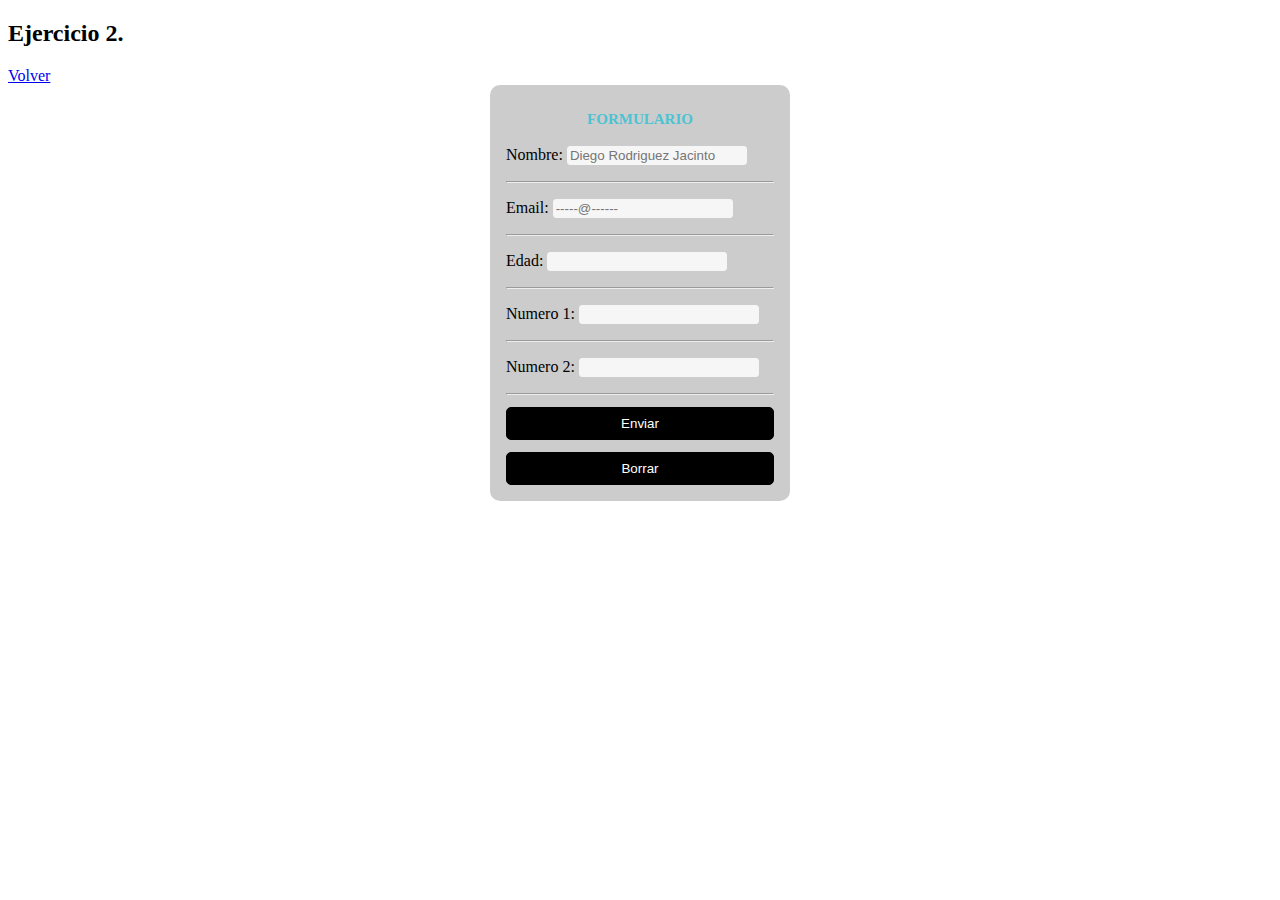
<file: Actividades entorno Servidor 2/Tarea2/index.html>
<!DOCTYPE html>
<html lang="en">
<head>
    <meta charset="UTF-8">
    <meta http-equiv="X-UA-Compatible" content="IE=edge">
    <meta name="viewport" content="width=device-width, initial-scale=1.0">
    <link rel="stylesheet" href="estilos.css">
    <title>Formulario con PHP</title>
</head>
<body>
    <h2>Ejercicio 2.</h2>
    <a href="../" target="_self">Volver</a>
    <form action="index2.php" method="post">
        <h1>FORMULARIO</h1>
        <div>
            Nombre: <input type="text" name="nombre" placeholder="Diego Rodriguez Jacinto"><br>
            <hr>
        </div>
        <div>
            Email: <input type="email" name="email" placeholder="-----@------"><br>
            <hr>
        </div>
        <div>
            Edad: <input type="text" name="edad" size="1"><br>
            <hr>
        </div>
        <div>
            Numero 1: <input type="text" name="numero1" size="1"><br>
            <hr>
        </div>
        <div>
            Numero 2: <input type="text" name="numero2" size="1"><br>
            <hr>
        </div>
        <input type="submit" value="Enviar">
        <input type="reset" value="Borrar">
    </form>
</body>
</html>
</file>
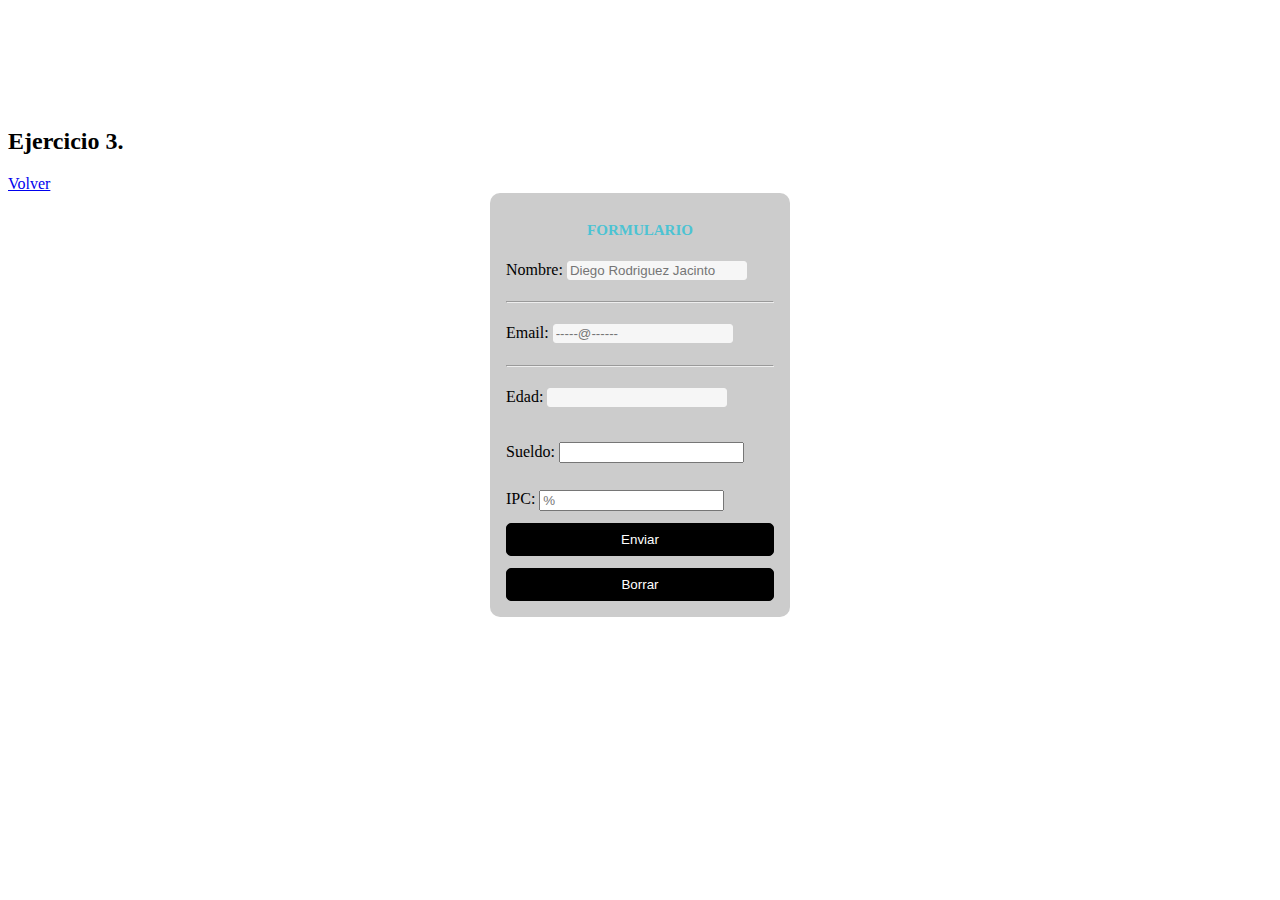
<file: Actividades entorno Servidor 2/Tarea3/index.html>
<!DOCTYPE html>
<html lang="en">
<head>
    <meta charset="UTF-8">
    <meta http-equiv="X-UA-Compatible" content="IE=edge">
    <meta name="viewport" content="width=device-width, initial-scale=1.0">
    <link rel="stylesheet" href="estilos.css">
    <title>Formulario con PHP</title>
</head>
<body>
    <h2>Ejercicio 3.</h2>
    <a href="../" target="_self">Volver</a>
    <form action="index2.php" method="post">
        <h1>FORMULARIO</h1>
        <div>
            Nombre: <input type="text" name="nombre" placeholder="Diego Rodriguez Jacinto"><br>
            <hr>
        </div>
        <div>
            Email: <input type="email" name="email" placeholder="-----@------"><br>
            <hr>
        </div>
        <div>
            Edad: <input type="text" name="edad" size="1"><br>
        </div>
        <div>
            Sueldo: <input type="number" name="sueldo" size="1"><br>
        </div>
        <div>
            IPC: <input type="number" name="ipc" size="1" placeholder="%"><br>
        </div>
        <input type="submit" value="Enviar">
        <input type="reset" value="Borrar">
    </form>
</body>
</html>
</file>
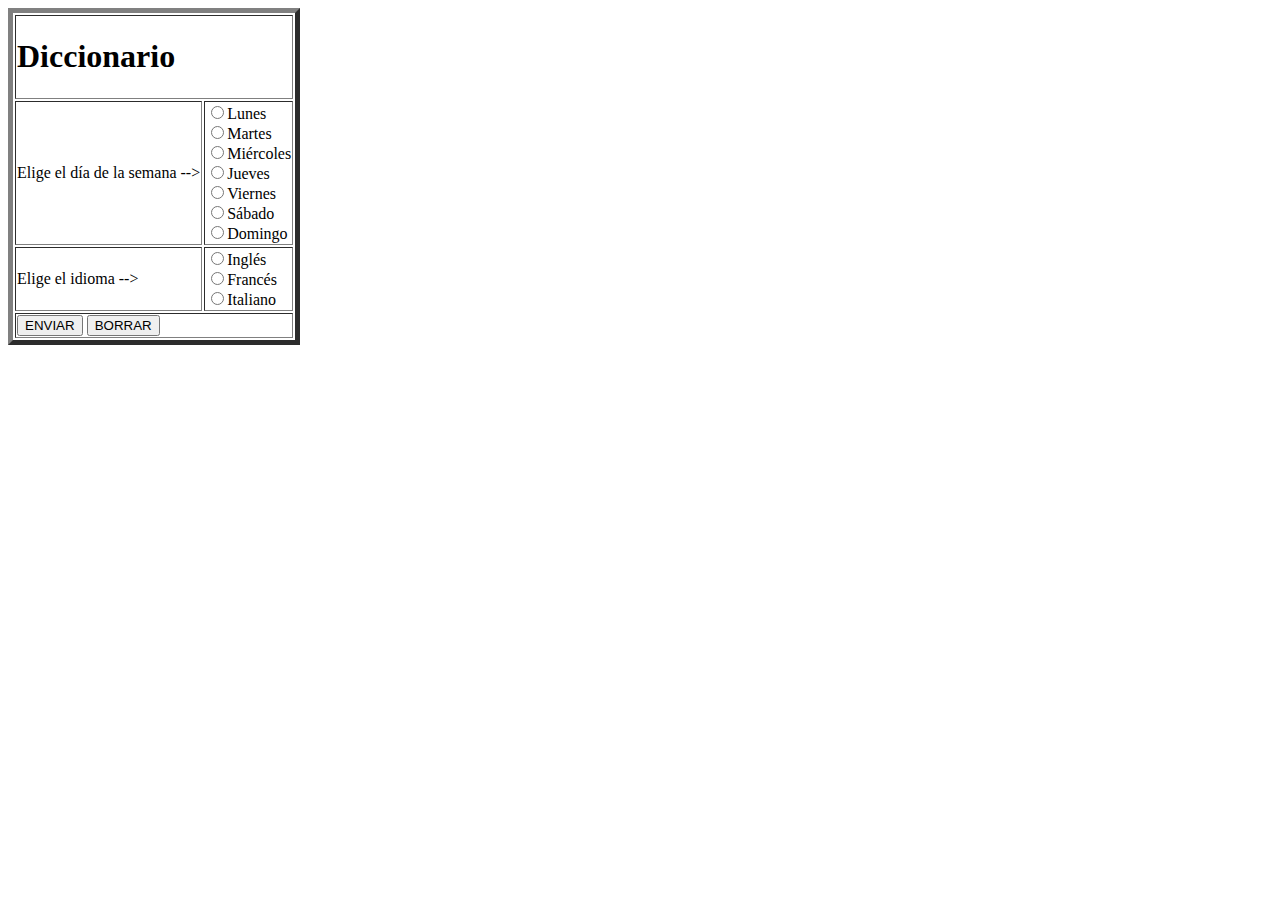
<file: Actividades entorno Servidor 2/Tarea4.1/index.html>
<!DOCTYPE html>
<html lang="en">
<head>
    <meta charset="UTF-8">
    <meta http-equiv="X-UA-Compatible" content="IE=edge">
    <meta name="viewport" content="width=device-width, initial-scale=1.0">
    <title>Document</title>
</head>
<body>
    
    <table border="5">
        <form action="index.php" method="post">
            <tr>
                <td colspan="2">
                    <h1>Diccionario</h1>
                </td>
            </tr>
            <tr>
                <td>
                    Elige el día de la semana -->
                </td>
                <td>
                    <input type="radio" name="dia" value="0">Lunes<br>
                    <input type="radio" name="dia" value="1">Martes<br>
                    <input type="radio" name="dia" value="2">Miércoles<br>
                    <input type="radio" name="dia" value="3">Jueves<br>
                    <input type="radio" name="dia" value="4">Viernes<br>
                    <input type="radio" name="dia" value="5">Sábado<br>
                    <input type="radio" name="dia" value="6">Domingo<br>
                </td>
            </tr>
            <tr>
                <td>
                    Elige el idioma -->
                </td>
                <td>
                    <input type="radio" name="idioma" value="0">Inglés<br>
                    <input type="radio" name="idioma" value="1">Francés<br>
                    <input type="radio" name="idioma" value="2">Italiano<br>
                </td>
            </tr>
            <tr>
                <td colspan="2">
                    <input type="submit" name="enviar" value="ENVIAR">
                    <input type="reset" name="borrar" value="BORRAR">
                </td>
            </tr>
        </form>
    </table>
</body>
</html>
</file>
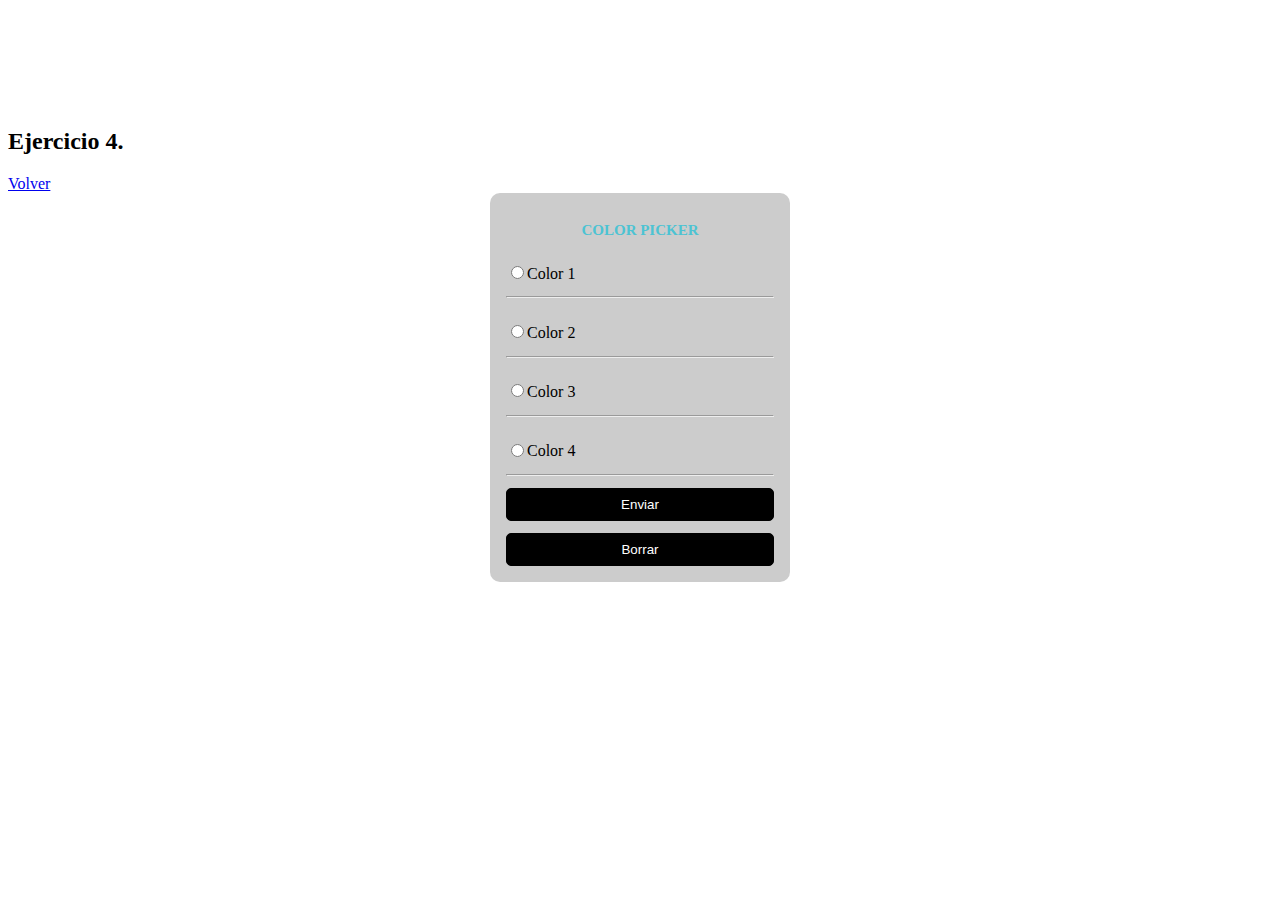
<file: Actividades entorno Servidor 2/Tarea4/index.html>
<!DOCTYPE html>
<html lang="en">
<head>
    <meta charset="UTF-8">
    <meta http-equiv="X-UA-Compatible" content="IE=edge">
    <meta name="viewport" content="width=device-width, initial-scale=1.0">
    <link rel="stylesheet" href="estilos.css">
    <title>Formulario con PHP</title>
</head>
<body>
    <h2>Ejercicio 4.</h2>
    <a href="../" target="_self">Volver</a>
    <form action="index2.php" method="post">
        <h1>COLOR PICKER</h1>
        <div>
            <input type="radio" name="aaa" value="green">Color 1<br>
            <hr>
        </div>
        <div>
            <input type="radio" name="aaa" value="red">Color 2<br>
            <hr>
        </div>
        <div>
            <input type="radio" name="aaa" value="yellow">Color 3<br>
            <hr>
        </div>
        <div>
            <input type="radio" name="aaa" value="orange">Color 4<br>
            <hr>
        </div>
        <input type="submit" value="Enviar">
        <input type="reset" value="Borrar">
    </form>
</body>
</html>
</file>
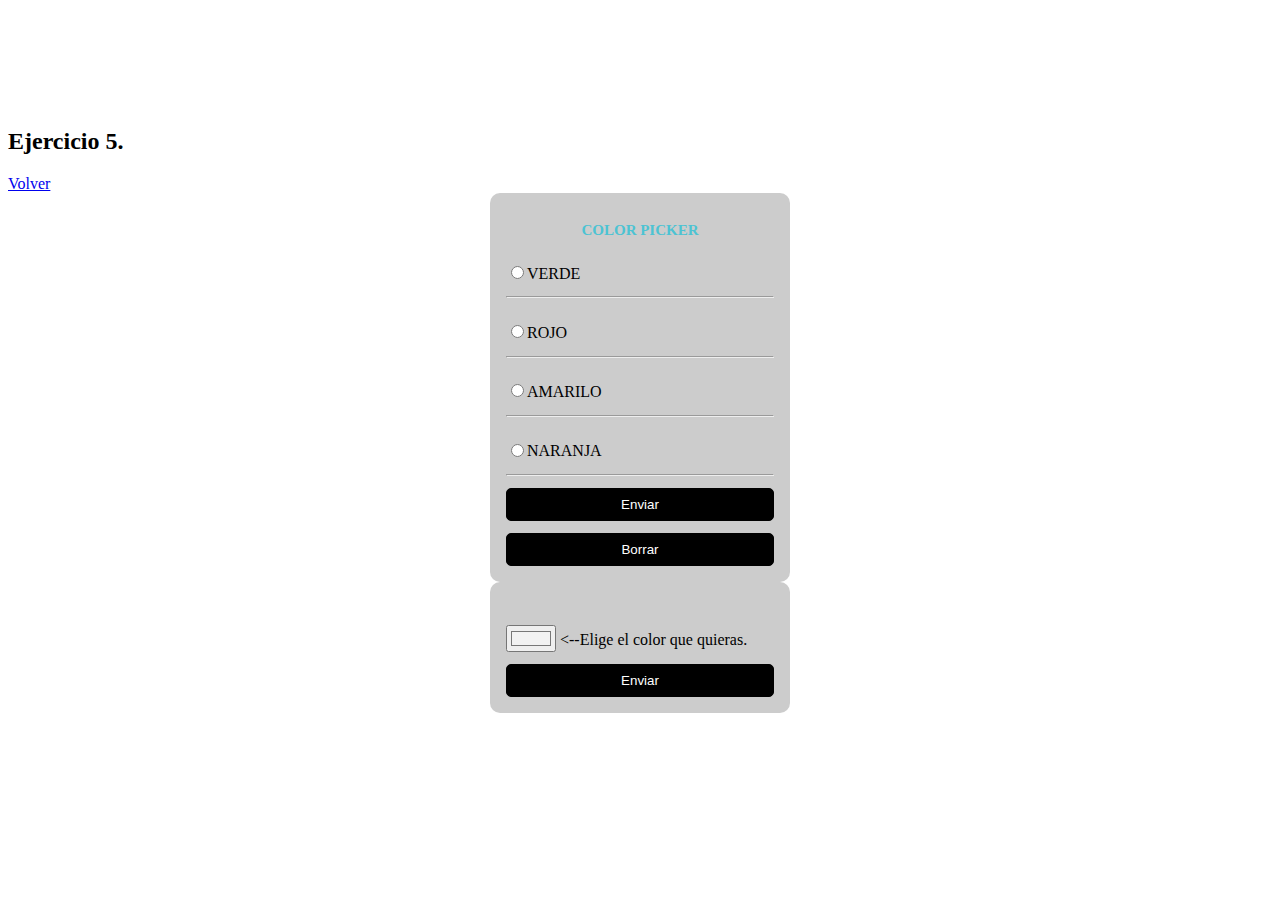
<file: Actividades entorno Servidor 2/Tarea5/index.html>
<!DOCTYPE html>
<html lang="en">
<head>
    <meta charset="UTF-8">
    <meta http-equiv="X-UA-Compatible" content="IE=edge">
    <meta name="viewport" content="width=device-width, initial-scale=1.0">
    <link rel="stylesheet" href="estilos.css">
    <title>Formulario con PHP</title>
</head>
<body>
    <h2>Ejercicio 5.</h2>
    <a href="../" target="_self">Volver</a>
    <form action="index2.php" method="post">
        <h1>COLOR PICKER</h1>
        <div>
            <input type="radio" name="aaa" value="green">VERDE<br>
            <hr>
        </div>
        <div>
            <input type="radio" name="aaa" value="red">ROJO<br>
            <hr>
        </div>
        <div>
            <input type="radio" name="aaa" value="yellow">AMARILO<br>
            <hr>
        </div>
        <div>
            <input type="radio" name="aaa" value="orange">NARANJA<br>
            <hr>
        </div>
        <input type="submit" value="Enviar">
        <input type="reset" value="Borrar">
    </form>
    <form action="index2.php" method="post">
        <div>
            <input type="color" name="aaa" value="#f2f2f2"> <--Elige el color que quieras.<br>
            <input type="submit" value="Enviar">
        </div>
    </form>
</body>
</html>
</file>
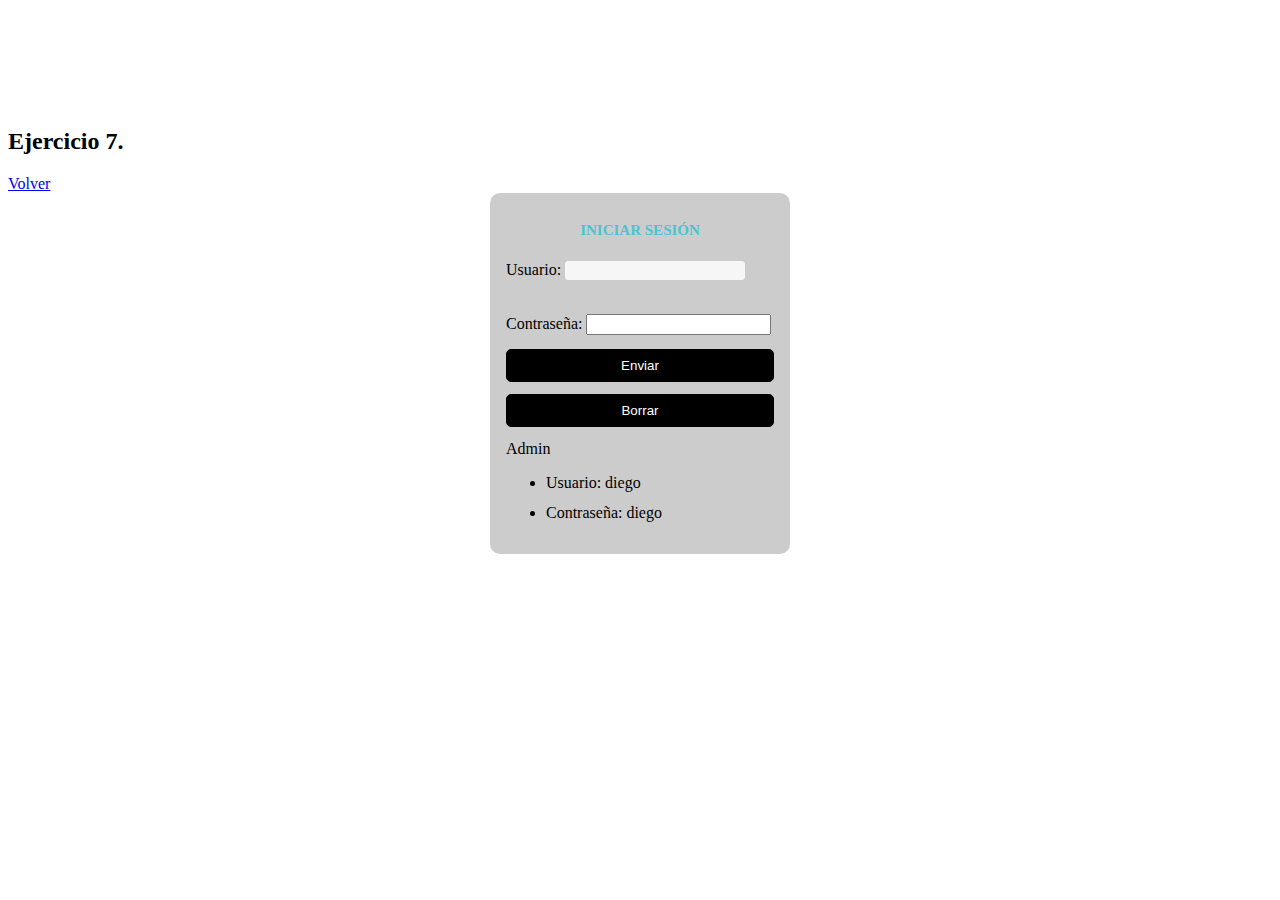
<file: Actividades entorno Servidor 2/Tarea7/index.html>
<!DOCTYPE html>
<html lang="en">
<head>
    <meta charset="UTF-8">
    <meta http-equiv="X-UA-Compatible" content="IE=edge">
    <meta name="viewport" content="width=device-width, initial-scale=1.0">
    <link rel="stylesheet" href="estilos.css">
    <title>Login con PHP</title>
</head>
<body>
    <h2>Ejercicio 7.</h2>
    <a href="../" target="_self">Volver</a>
    <form action="index2.php" method="post">
        <h1>INICIAR SESIÓN</h1>
            <div>
                Usuario: <input type="text" name="usuario" required>
            </div>
            <div>
                Contraseña: <input type="password" name="contrasenia" required>
            </div>
            <div>
                <input type=submit value="Enviar">
                <input type="reset" value="Borrar">
                    <div>
                        <p>Admin</p>
                        <ul>
                            <li>Usuario: diego</li>
                            <li>Contraseña: diego</li>
                        </ul>
                    </div>
           </div>
   </form>
</body>
</html>
</file>
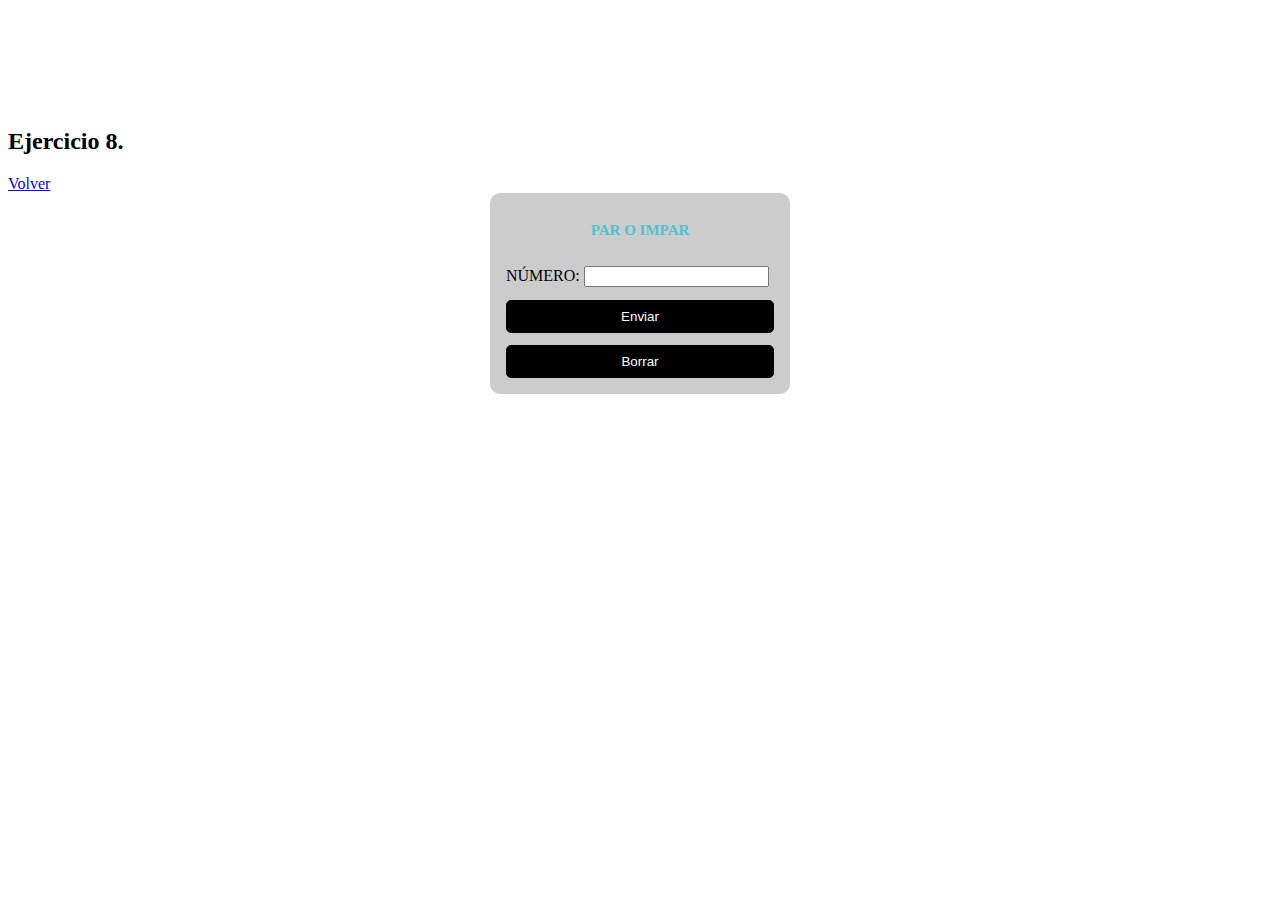
<file: Actividades entorno Servidor 2/Tarea8/index.html>
<!DOCTYPE html>
<html lang="en">
<head>
    <meta charset="UTF-8">
    <meta http-equiv="X-UA-Compatible" content="IE=edge">
    <meta name="viewport" content="width=device-width, initial-scale=1.0">
    <link rel="stylesheet" href="estilos.css">
    <title> Par, Impar con PHP</title>
</head>
<body>
    <h2>Ejercicio 8.</h2>
    <a href="../" target="_self">Volver</a>
    <form action="index2.php" method="post">
        <h1>PAR O IMPAR</h1>
            <div>
                NÚMERO: <input type="number" name="numero" required>
            </div>
            <div>
                <input type=submit value="Enviar">
                <input type="reset" value="Borrar">
           </div>
   </form>
</body>
</html>
</file>
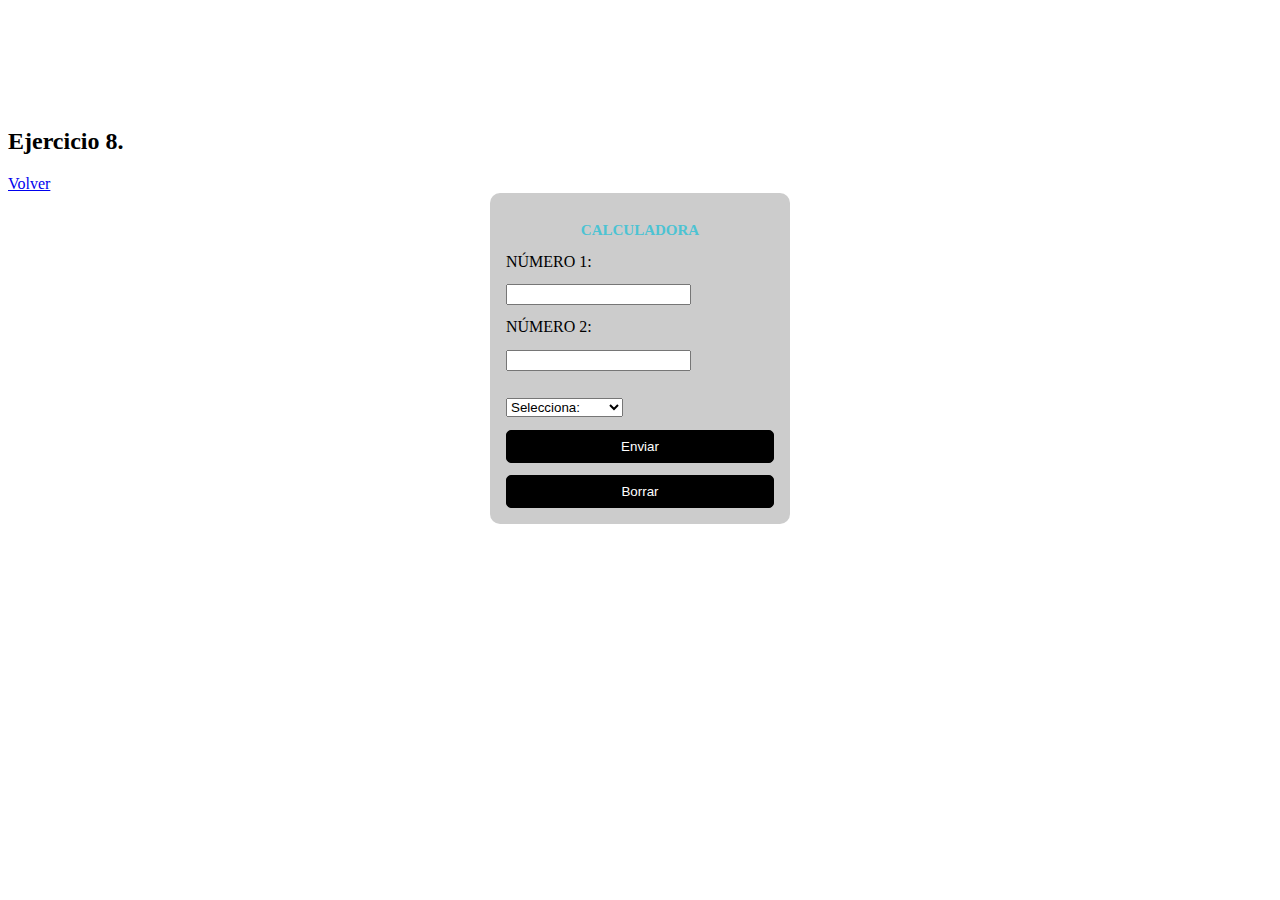
<file: Actividades entorno Servidor 2/Tarea9/index.html>
<!DOCTYPE html>
<html lang="en">
<head>
    <meta charset="UTF-8">
    <meta http-equiv="X-UA-Compatible" content="IE=edge">
    <meta name="viewport" content="width=device-width, initial-scale=1.0">
    <link rel="stylesheet" href="estilos.css">
    <title> CALCULADORA con PHP</title>
</head>
<body>
    <h2>Ejercicio 8.</h2>
    <a href="../" target="_self">Volver</a>
    <form action="index2.php" method="post">
        <h1>CALCULADORA</h1>
            <div>
                NÚMERO 1: <input type="number" name="numero" required>
            </div>
            <div>
                NÚMERO 2: <input type="number" name="numero2" required>
            </div>
            <div>
            <select name="seleccion">
                <option value="X" disabled selected>Selecciona: </option>
                <option value="Suma(+)">Suma(+)</option>
                <option value="Resta(-)">Resta(-)</option>
                <option value="Multiplicacion(*)">Multiplicacion(*)</option>
                <option value="División(/)">División(/)</option>
                <option value="Módulo(%)">Módulo(%)</option>
            </select>
            </div>
            <div>
                <input type=submit value="Enviar">
                <input type="reset" value="Borrar">
           </div>
   </form>
</body>
</html>
</file>
<file: Actividades entorno Servidor 2/Tarea2/estilos.css>
*{
    box-sizing:border-box;
}

form{
	width:300px;
	padding:16px;
	border-radius:10px;
	margin:auto;
	background-color:#ccc;
}

form input[type="text"], input[type="email"]{
	width:180px;
	padding:px 10px;
	border:1px solid #f6f6f6;
	border-radius:3px;
	background-color:#f6f6f6;
	margin:8px 0;
	display:inline-block;
}

form input[type="submit"], input[type="reset"]{
	width:100%;
	padding:8px 16px;
	margin-top:12px;
	border:1px solid #000;
	border-radius:5px;
	display:block;
	color:#fff;
	background-color:#000;
} 

form input[type="submit"]:hover, input[type="reset"]:hover{
	cursor:pointer;
    background-color: rgb(76, 195, 211);
}

h1{
    text-align: center;
    font-size: 15px;
    color: rgb(76, 195, 211);
}
</file>
<file: Actividades entorno Servidor 2/Tarea3/estilos.css>
*{
    box-sizing:border-box;
    margin-top: 5%;
}

form{
	width:300px;
	padding:16px;
	border-radius:10px;
	margin:auto;
	background-color:#ccc;
}

form input[type="text"], input[type="email"]{
	width:180px;
	padding:px 10px;
	border:1px solid #f6f6f6;
	border-radius:3px;
	background-color:#f6f6f6;
	margin:8px 0;
	display:inline-block;
}

form input[type="submit"], input[type="reset"]{
	width:100%;
	padding:8px 16px;
	margin-top:12px;
	border:1px solid #000;
	border-radius:5px;
	display:block;
	color:#fff;
	background-color:#000;
} 

form input[type="submit"]:hover, input[type="reset"]:hover{
	cursor:pointer;
    background-color: rgb(76, 195, 211);
}

h1{
    text-align: center;
    font-size: 15px;
    color: rgb(76, 195, 211);
}
</file>
<file: Actividades entorno Servidor 2/Tarea4/estilos.css>
*{
    box-sizing:border-box;
    margin-top: 5%;
}

form{
	width:300px;
	padding:16px;
	border-radius:10px;
	margin:auto;
	background-color:#ccc;
}

form input[type="text"], input[type="email"]{
	width:180px;
	padding:px 10px;
	border:1px solid #f6f6f6;
	border-radius:3px;
	background-color:#f6f6f6;
	margin:8px 0;
	display:inline-block;
}

form input[type="submit"], input[type="reset"]{
	width:100%;
	padding:8px 16px;
	margin-top:12px;
	border:1px solid #000;
	border-radius:5px;
	display:block;
	color:#fff;
	background-color:#000;
} 

form input[type="submit"]:hover, input[type="reset"]:hover{
	cursor:pointer;
    background-color: rgb(76, 195, 211);
}

h1{
    text-align: center;
    font-size: 15px;
    color: rgb(76, 195, 211);
}
</file>
<file: Actividades entorno Servidor 2/Tarea5/estilos.css>
*{
    box-sizing:border-box;
    margin-top: 5%;
}

form{
	width:300px;
	padding:16px;
	border-radius:10px;
	margin:auto;
	background-color:#ccc;
}

form input[type="text"], input[type="email"]{
	width:180px;
	padding:px 10px;
	border:1px solid #f6f6f6;
	border-radius:3px;
	background-color:#f6f6f6;
	margin:8px 0;
	display:inline-block;
}

form input[type="submit"], input[type="reset"]{
	width:100%;
	padding:8px 16px;
	margin-top:12px;
	border:1px solid #000;
	border-radius:5px;
	display:block;
	color:#fff;
	background-color:#000;
} 

form input[type="submit"]:hover, input[type="reset"]:hover{
	cursor:pointer;
    background-color: rgb(76, 195, 211);
}

h1{
    text-align: center;
    font-size: 15px;
    color: rgb(76, 195, 211);
}
</file>
<file: Actividades entorno Servidor 2/Tarea7/estilos.css>
@charset "utf-8";

*{
    box-sizing:border-box;
    margin-top: 5%;
}

form{
	width:300px;
	padding:16px;
	border-radius:10px;
	margin:auto;
	background-color:#ccc;
}

form input[type="text"], input[type="email"]{
	width:180px;
	padding:px 10px;
	border:1px solid #f6f6f6;
	border-radius:3px;
	background-color:#f6f6f6;
	margin:8px 0;
	display:inline-block;
}

form input[type="submit"], input[type="reset"]{
	width:100%;
	padding:8px 16px;
	margin-top:12px;
	border:1px solid #000;
	border-radius:5px;
	display:block;
	color:#fff;
	background-color:#000;
} 

form input[type="submit"]:hover, input[type="reset"]:hover{
	cursor:pointer;
    background-color: rgb(76, 195, 211);
}

h1{
    text-align: center;
    font-size: 15px;
    color: rgb(76, 195, 211);
}
</file>
<file: Actividades entorno Servidor 2/Tarea8/estilos.css>
@charset "utf-8";

*{
    box-sizing:border-box;
    margin-top: 5%;
}

form{
	width:300px;
	padding:16px;
	border-radius:10px;
	margin:auto;
	background-color:#ccc;
}

form input[type="text"], input[type="email"]{
	width:180px;
	padding:px 10px;
	border:1px solid #f6f6f6;
	border-radius:3px;
	background-color:#f6f6f6;
	margin:8px 0;
	display:inline-block;
}

form input[type="submit"], input[type="reset"]{
	width:100%;
	padding:8px 16px;
	margin-top:12px;
	border:1px solid #000;
	border-radius:5px;
	display:block;
	color:#fff;
	background-color:#000;
} 

form input[type="submit"]:hover, input[type="reset"]:hover{
	cursor:pointer;
    background-color: rgb(76, 195, 211);
}

h1{
    text-align: center;
    font-size: 15px;
    color: rgb(76, 195, 211);
}
</file>
<file: Actividades entorno Servidor 2/Tarea9/estilos.css>
@charset "utf-8";

*{
    box-sizing:border-box;
    margin-top: 5%;
}

form{
	width:300px;
	padding:16px;
	border-radius:10px;
	margin:auto;
	background-color:#ccc;
}

form input[type="text"], input[type="email"]{
	width:180px;
	padding:px 10px;
	border:1px solid #f6f6f6;
	border-radius:3px;
	background-color:#f6f6f6;
	margin:8px 0;
	display:inline-block;
}

form input[type="submit"], input[type="reset"]{
	width:100%;
	padding:8px 16px;
	margin-top:12px;
	border:1px solid #000;
	border-radius:5px;
	display:block;
	color:#fff;
	background-color:#000;
} 

form input[type="submit"]:hover, input[type="reset"]:hover{
	cursor:pointer;
    background-color: rgb(76, 195, 211);
}

h1{
    text-align: center;
    font-size: 15px;
    color: rgb(76, 195, 211);
}
</file>
